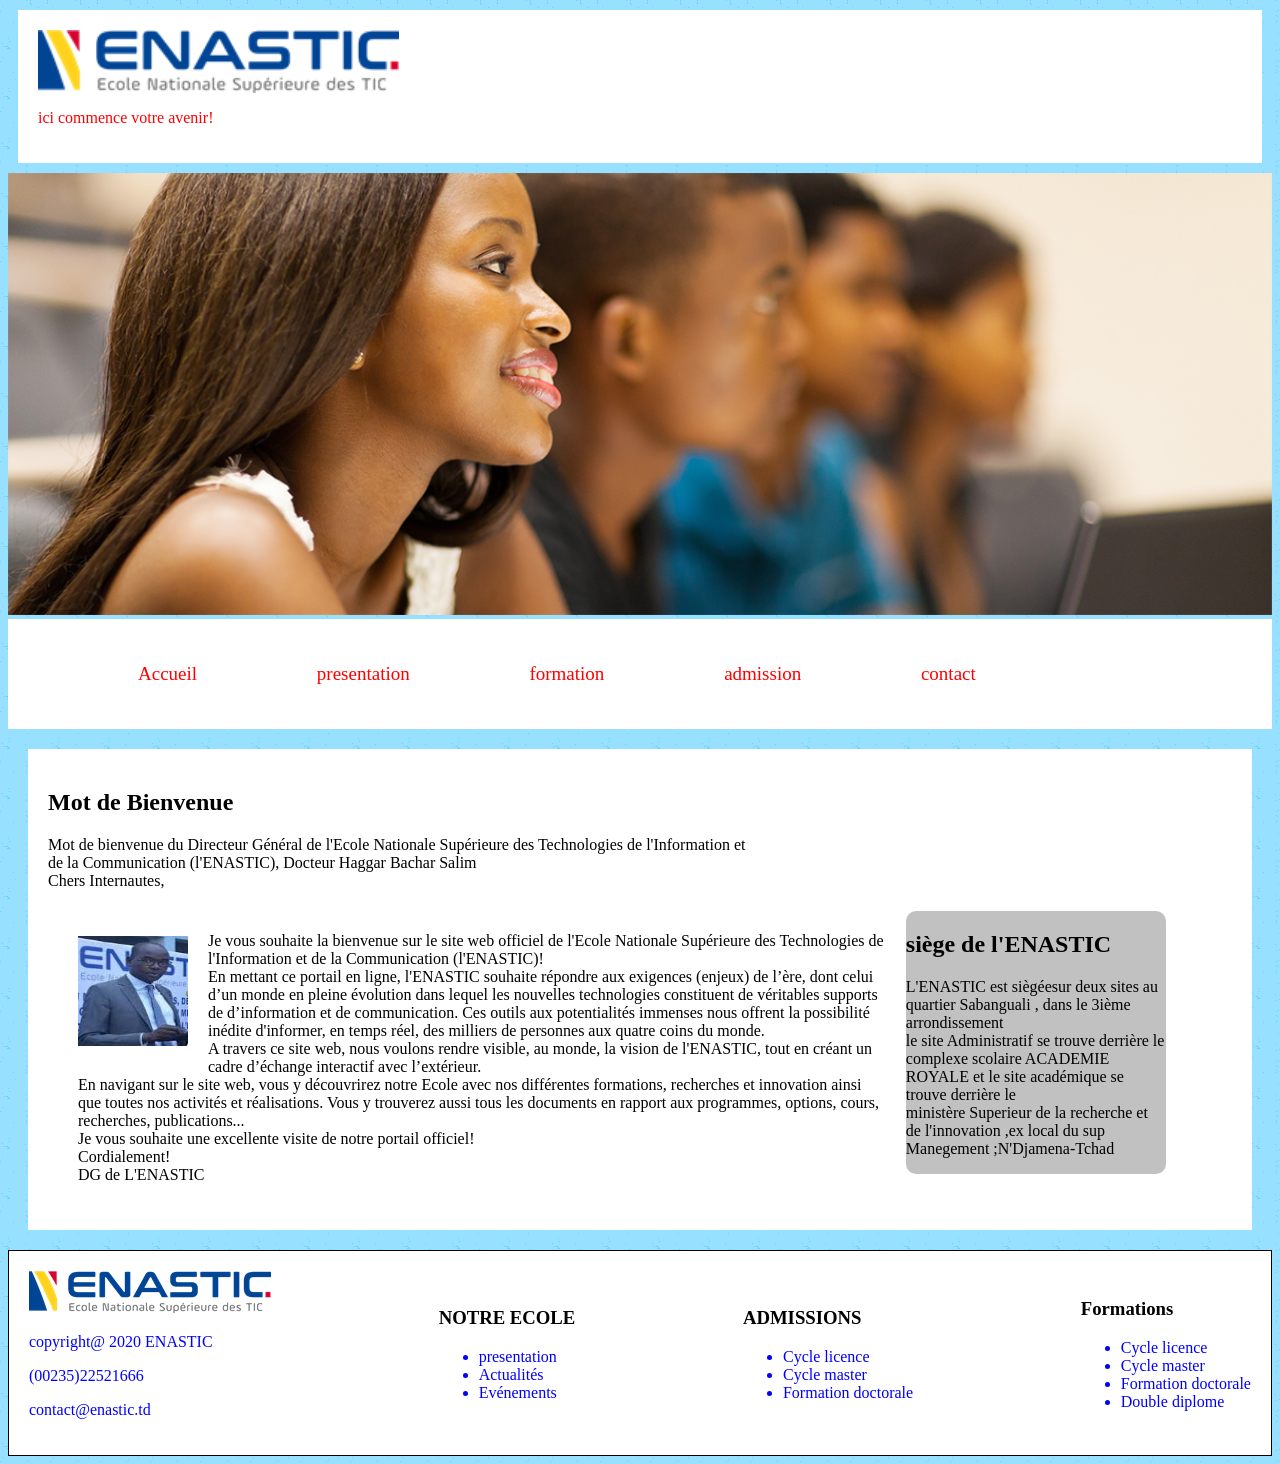
<file: index.html>
<!DOCTYPE html>
<html lang="fr">
<head>
    <meta charset="UTF-8">
    <title>Sady</title>
    <link rel="stylesheet" href="style.css">
</head>
<body>
   <header>
    <img src="logo.png">
    <p>ici commence votre avenir!</p>
   </header>
   
   <div id="banniere">
    <img src="banniere.png"width=100%  ">
   </div> 
   <nav>
        <ul>
            <li><a href="index.html">Accueil</a></li>
            <li><a href="presentation.html">presentation</a></li>
            <li><a href="formation.html">formation</a></li>
            <li><a href="admission.html">admission</a></li>
            <li><a href="contact.html">contact</a></li>
        </ul>
   </nav>
   
   <section id="index">
        <h1>Mot de Bienvenue</h1>
        <p id="paragraphe">Mot de bienvenue du Directeur Général de l'Ecole Nationale Supérieure des Technologies de l'Information et <br>
            de la Communication (l'ENASTIC), Docteur Haggar Bachar Salim <br>
            Chers Internautes,
</p>
        <article id="index-art">
            <img src="DG_HAGGAR.jpg" id="image">
            <p style="margin-left: 20px;">Je vous souhaite la bienvenue sur le site web officiel de l'Ecole Nationale Supérieure des Technologies de l'Information et de la Communication (l'ENASTIC)! <br> En mettant ce portail en ligne, l'ENASTIC souhaite répondre aux exigences (enjeux) de l’ère, dont celui d’un monde en pleine évolution dans lequel les nouvelles technologies constituent de véritables supports de d’information et de communication. Ces outils aux potentialités immenses nous offrent la possibilité inédite d'informer, en temps réel, des milliers de personnes aux quatre coins du monde. <br>
                A travers ce site web, nous voulons rendre visible, au monde, la vision de l'ENASTIC, tout en créant un cadre d’échange interactif avec l’extérieur. <br>
                En navigant sur le site web, vous y découvrirez notre Ecole avec nos différentes formations, recherches et innovation ainsi que toutes nos activités et réalisations. Vous y trouverez aussi tous les documents en rapport aux programmes, options, cours, recherches, publications... <br>
                Je vous souhaite une excellente visite de notre portail officiel! <br>
                Cordialement! <br>
                DG de L'ENASTIC
            </p>
           
        </article>
         <aside id="index-asd">
                <h2>siège de l'ENASTIC</h2>
                
             <p>L'ENASTIC est siègéesur deux sites au quartier Sabanguali , dans le 3ième arrondissement <br> 
                le site Administratif se trouve derrière le complexe scolaire ACADEMIE ROYALE et le site académique se trouve derrière le <br>
                 ministère Superieur de la recherche et de l'innovation ,ex local du sup Manegement ;N'Djamena-Tchad   <div class=""></div></p>
            </aside>
        
   </section>
   <footer>
    <div class="footer-box">
        <img src="logo.png">
        <p>copyright@ 2020 ENASTIC</p>
        <p>(00235)22521666</p>
        <p>contact@enastic.td</p>

    </div>
    <div class="footer-box">
        <h3>NOTRE ECOLE</h3>
        <ul>
            <li>presentation</li>
            <li>Actualités</li>
            <li>Evénements</li>
        </ul>

    </div>
    <div class="footer-box">
        <h3>ADMISSIONS</h3>
         <ul>
            <li>Cycle licence</li>
            <li>Cycle master</li>
            <li>Formation doctorale</li>
        </ul>
        
    </div>
    <div class="footer-box">
        <h3>Formations</h3>
        <ul>

           <li>Cycle licence</li>
           <li>Cycle master</li>
           <li>Formation doctorale</li>
           <li>Double diplome</li>
        </ul>
    </div>
   </footer>
</body>
</html>
</file>
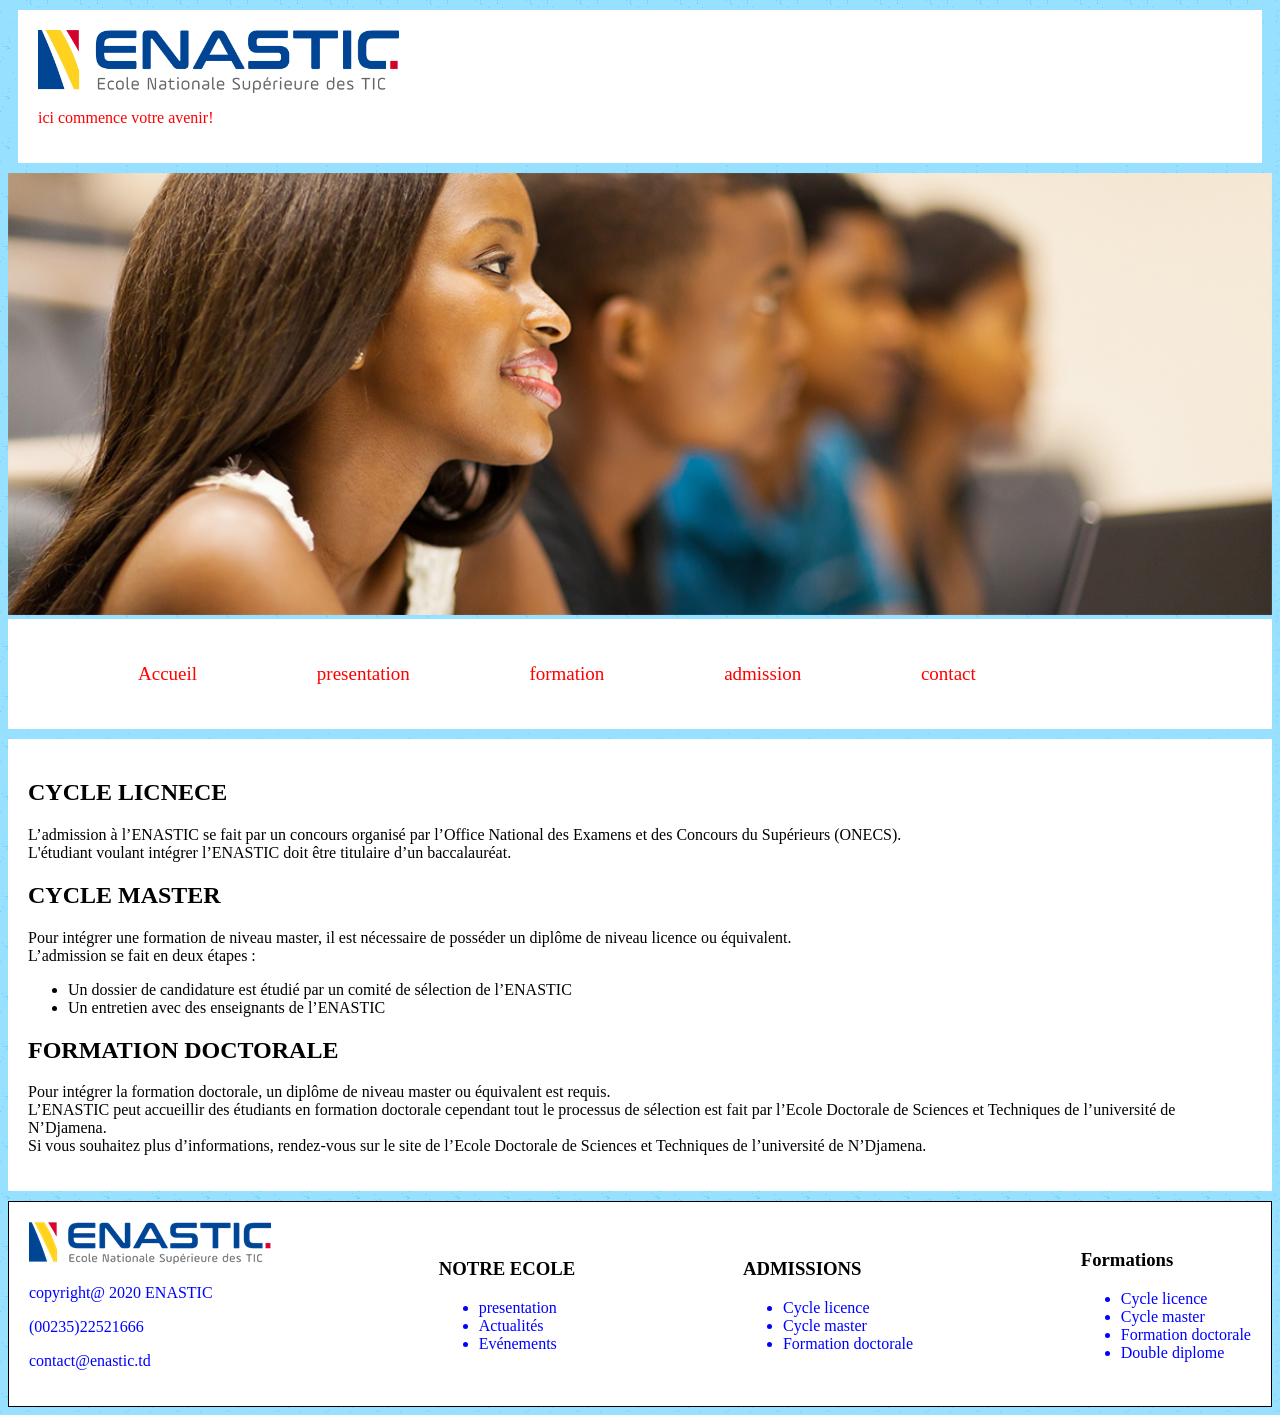
<file: admission.html>
<!DOCTYPE html>
<html lang="fr">
<head>
    <meta charset="UTF-8">
    <title>Sady</title>
    <link rel="stylesheet" href="style.css">
</head>
<body>
     <header>
    <img src="logo_enastic.png">
    <p>ici commence votre avenir!</p>
   </header>
   <div id="banniere">
        <img src="banniere.png" width=100%">
   </div> 
   <nav>
    <ul>
        <li><a href="index.html">Accueil</a></li>
        <li><a href="presentation.html">presentation</a></li>
        <li><a href="formation.html">formation</a></li>
        <li><a href="admission.html">admission</a></li>
        <li><a href="contact.html">contact</a></li>
    </ul>
   </nav>
   <section id="admission">
    <h1>CYCLE LICNECE</h1>
    <p>L’admission à l’ENASTIC se fait par un concours organisé par l’Office National des Examens et des Concours du Supérieurs (ONECS). <br>
    L'étudiant voulant intégrer l’ENASTIC doit être titulaire d’un baccalauréat.
    </p>
    <h1>CYCLE MASTER</h1>
    <p>Pour intégrer une formation de niveau master, il est nécessaire de posséder un diplôme de niveau licence ou équivalent. <br>
        L’admission se fait en deux étapes :
    </p>
    <ul>
        <li>Un dossier de candidature est étudié par un comité de sélection de l’ENASTIC</li>
        <li>Un entretien avec des enseignants de l’ENASTIC</li>
    </ul>
    <h1>FORMATION DOCTORALE</h1>
    <p>Pour intégrer la formation doctorale, un diplôme de niveau master ou équivalent est requis. <br>
        L’ENASTIC peut accueillir des étudiants en formation doctorale cependant tout le processus de sélection est fait par l’Ecole Doctorale de Sciences et Techniques de l’université de N’Djamena. <br>
        Si vous souhaitez plus d’informations, rendez-vous sur le site de l’Ecole Doctorale de Sciences et Techniques de l’université de N’Djamena.
    </p>
   </section>
   <footer>
    <div class="footer-box">
        <img src="logo.png">
        <p>copyright@ 2020 ENASTIC</p>
        <p>(00235)22521666</p>
        <p>contact@enastic.td</p>

    </div>
    <div class="footer-box">
        <h3>NOTRE ECOLE</h3>
        <ul>
            <li>presentation</li>
            <li>Actualités</li>
            <li>Evénements</li>
        </ul>

    </div>
    <div class="footer-box">
        <h3>ADMISSIONS</h3>
         <ul>
            <li>Cycle licence</li>
            <li>Cycle master</li>
            <li>Formation doctorale</li>
        </ul>
        
    </div>
    <div class="footer-box">
        <h3>Formations</h3>
        <ul>

           <li>Cycle licence</li>
           <li>Cycle master</li>
           <li>Formation doctorale</li>
           <li>Double diplome</li>
        </ul>
    </div>
   </footer>
</body>
</html>
</file>
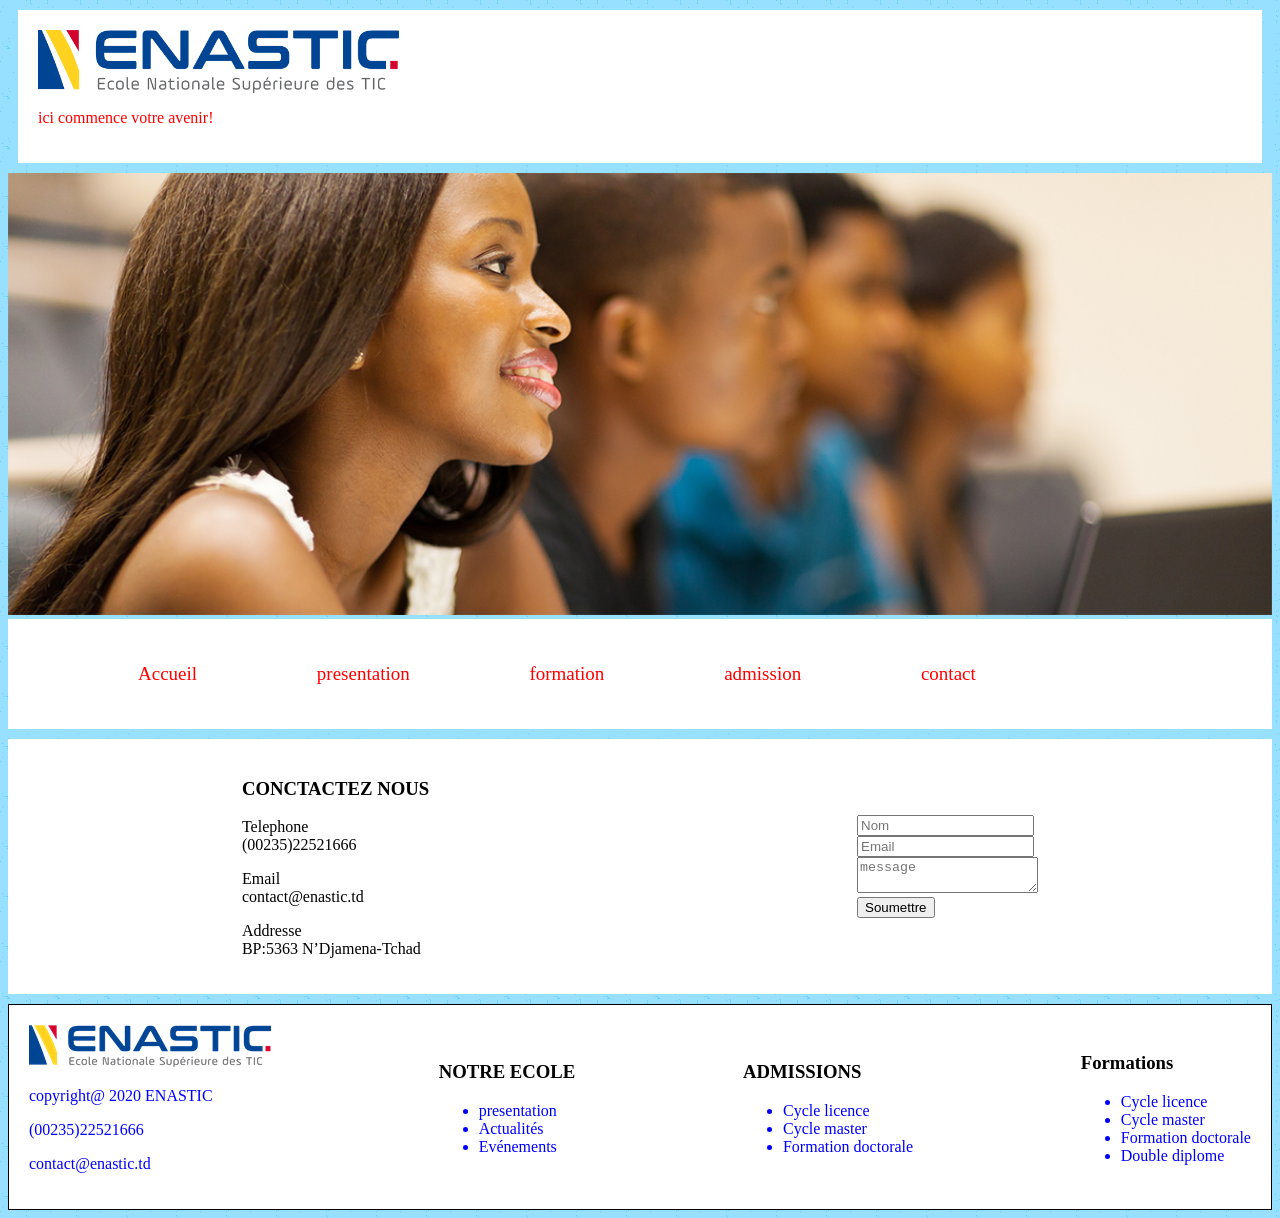
<file: contact.html>
<!DOCTYPE html>
<html lang="fr">
<head>
    <meta charset="UTF-8">
    <title>Sady</title>
    <link rel="stylesheet" href="style.css">
</head>
<body>
     <header>
    <img src="logo_enastic.png">
    <p>ici commence votre avenir!</p>
   </header> 
   
   <div id="banniere">
    <img src="banniere.png" width=100%">
   </div>
   
   <nav>
    <ul>
        <li><a href="index.html">Accueil</a></li>
        <li><a href="presentation.html">presentation</a></li>
        <li><a href="formation.html">formation</a></li>
        <li><a href="admission.html">admission</a></li>
        <li><a href="contact.html">contact</a></li>
    </ul>
   </nav>

   <section id="contact">
        <article>
            <H1>CONCTACTEZ NOUS</H1>
            <p>Telephone <br>(00235)22521666</p>
            <p>Email <br>contact@enastic.td</p>
            <p>Addresse <br>BP:5363 N’Djamena-Tchad</p>
        </article>
        <form action="">
            <input type="text" placeholder="Nom"><br>
            <input type="mail" placeholder="Email"><br>
            <textarea name="" id="" placeholder="message"></textarea><br>
            <button>Soumettre</button>
        </form>
   </section>
   <footer>
    <div class="footer-box">
        <img src="logo.png">
        <p>copyright@ 2020 ENASTIC</p>
        <p>(00235)22521666</p>
        <p>contact@enastic.td</p>

    </div>
    <div class="footer-box">
        <h3>NOTRE ECOLE</h3>
        <ul>
            <li>presentation</li>
            <li>Actualités</li>
            <li>Evénements</li>
        </ul>

    </div>
    <div class="footer-box">
        <h3>ADMISSIONS</h3>
         <ul>
            <li>Cycle licence</li>
            <li>Cycle master</li>
            <li>Formation doctorale</li>
        </ul>
        
    </div>
    <div class="footer-box">
        <h3>Formations</h3>
        <ul>

           <li>Cycle licence</li>
           <li>Cycle master</li>
           <li>Formation doctorale</li>
           <li>Double diplome</li>
        </ul>
    </div>


   </footer>
</body>
</html>
</file>
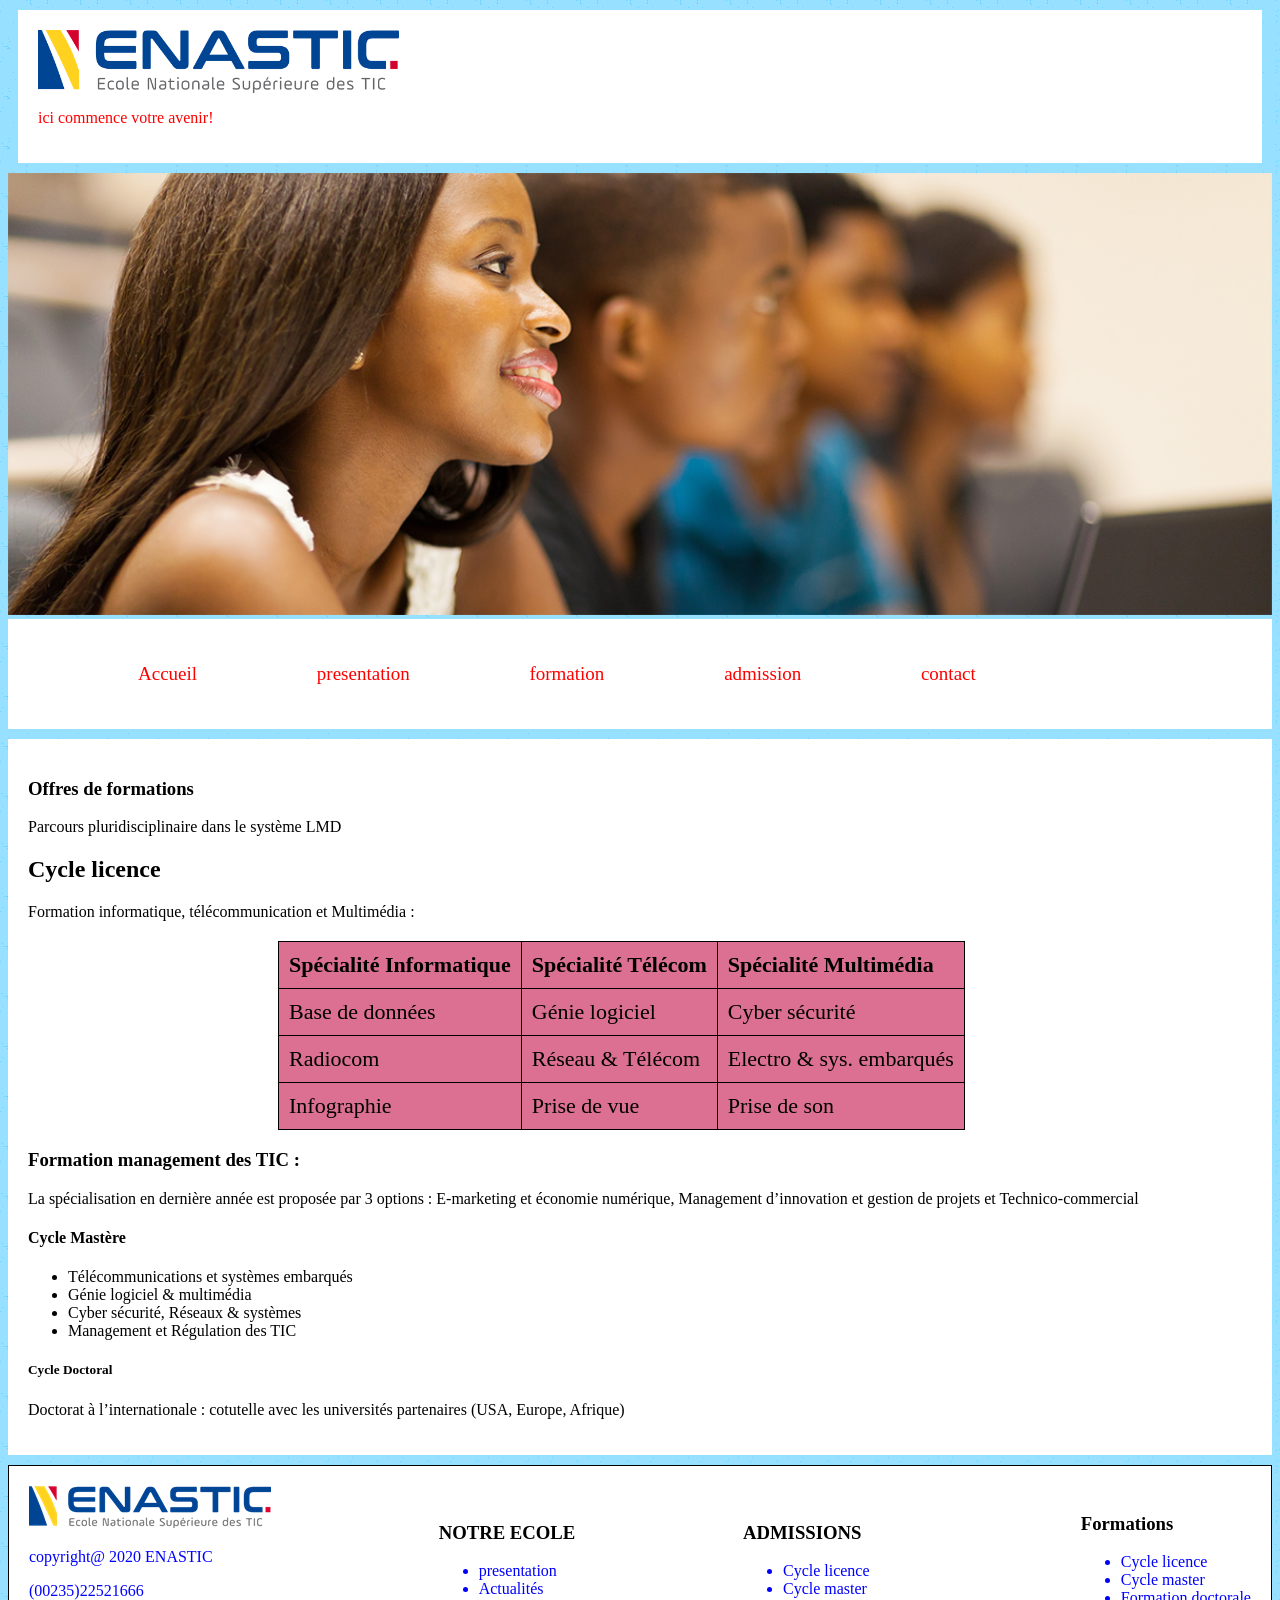
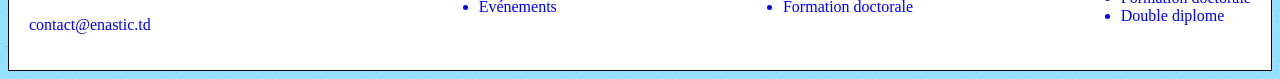
<file: formation.html>
<!DOCTYPE html>
<html lang="fr">
<head>
    <meta charset="UTF-8">
    <title>Sady</title>
    <link rel="stylesheet" href="style.css">
</head>
<body>
     <header>
    <img src="logo_enastic.png">
    <p>ici commence votre avenir!</p>
   </header> 
   <div id="banniere">
    <img src="banniere.png"width=100%">
   </div>
   <nav>
    <ul>
        <li><a href="index.html">Accueil</a></li>
        <li><a href="presentation.html">presentation</a></li>
        <li><a href="formation.html">formation</a></li>
        <li><a href="admission.html">admission</a></li>
        <li><a href="contact.html">contact</a></li>
    </ul>
   </nav>
   <section id="formation">
    <article>
        <h1>Offres de formations</h1>
        <p>Parcours pluridisciplinaire dans le système LMD</p>
        <h2>Cycle licence</h2>
        <p>Formation informatique, télécommunication et Multimédia :</p>
        <table >
            <tr>
                <th>Spécialité Informatique</th>
                <th>Spécialité Télécom</th>
                <th>Spécialité Multimédia</th>
            </tr>
            
            <tr>
                <td>Base de données</td>
                <td>Génie logiciel</td>
                <td>Cyber sécurité</td>
            </tr>
            <tr>
                <td>Radiocom</td>
                <td>Réseau & Télécom</td>
                <td>Electro & sys. embarqués</td>
            </tr>
            <tr>
                <td>Infographie</td>
                <td>Prise de vue</td>
                <td>Prise de son</td>
            </tr>

        </table>
        <h3>Formation management des TIC :</h3>
        <p>La spécialisation en dernière année est proposée par 3 options : E-marketing et économie numérique, Management d’innovation et gestion de projets et Technico-commercial</p>
        <h4>Cycle Mastère</h4>
        <ul>
        <li>Télécommunications et systèmes embarqués</li>
        <li>Génie logiciel & multimédia</li>
        <li>Cyber sécurité, Réseaux & systèmes</li>
        <li>Management et Régulation des TIC</li>
        </ul>
        <h5>Cycle Doctoral </h5>
        <p>Doctorat à l’internationale : cotutelle avec les universités partenaires (USA, Europe, Afrique)</p> 
    </article>

   </section>
   <footer>
    <div class="footer-box">
        <img src="logo.png">
        <p>copyright@ 2020 ENASTIC</p>
        <p>(00235)22521666</p>
        <p>contact@enastic.td</p>

    </div>
    <div class="footer-box">
        <h3>NOTRE ECOLE</h3>
        <ul>
            <li>presentation</li>
            <li>Actualités</li>
            <li>Evénements</li>
        </ul>

    </div>
    <div class="footer-box">
        <h3>ADMISSIONS</h3>
         <ul>
            <li>Cycle licence</li>
            <li>Cycle master</li>
            <li>Formation doctorale</li>
        </ul>
        
    </div>
    <div class="footer-box">
        <h3>Formations</h3>
        <ul>

           <li>Cycle licence</li>
           <li>Cycle master</li>
           <li>Formation doctorale</li>
           <li>Double diplome</li>
        </ul>
    </div>


   </footer>
</body>
</html>
</file>
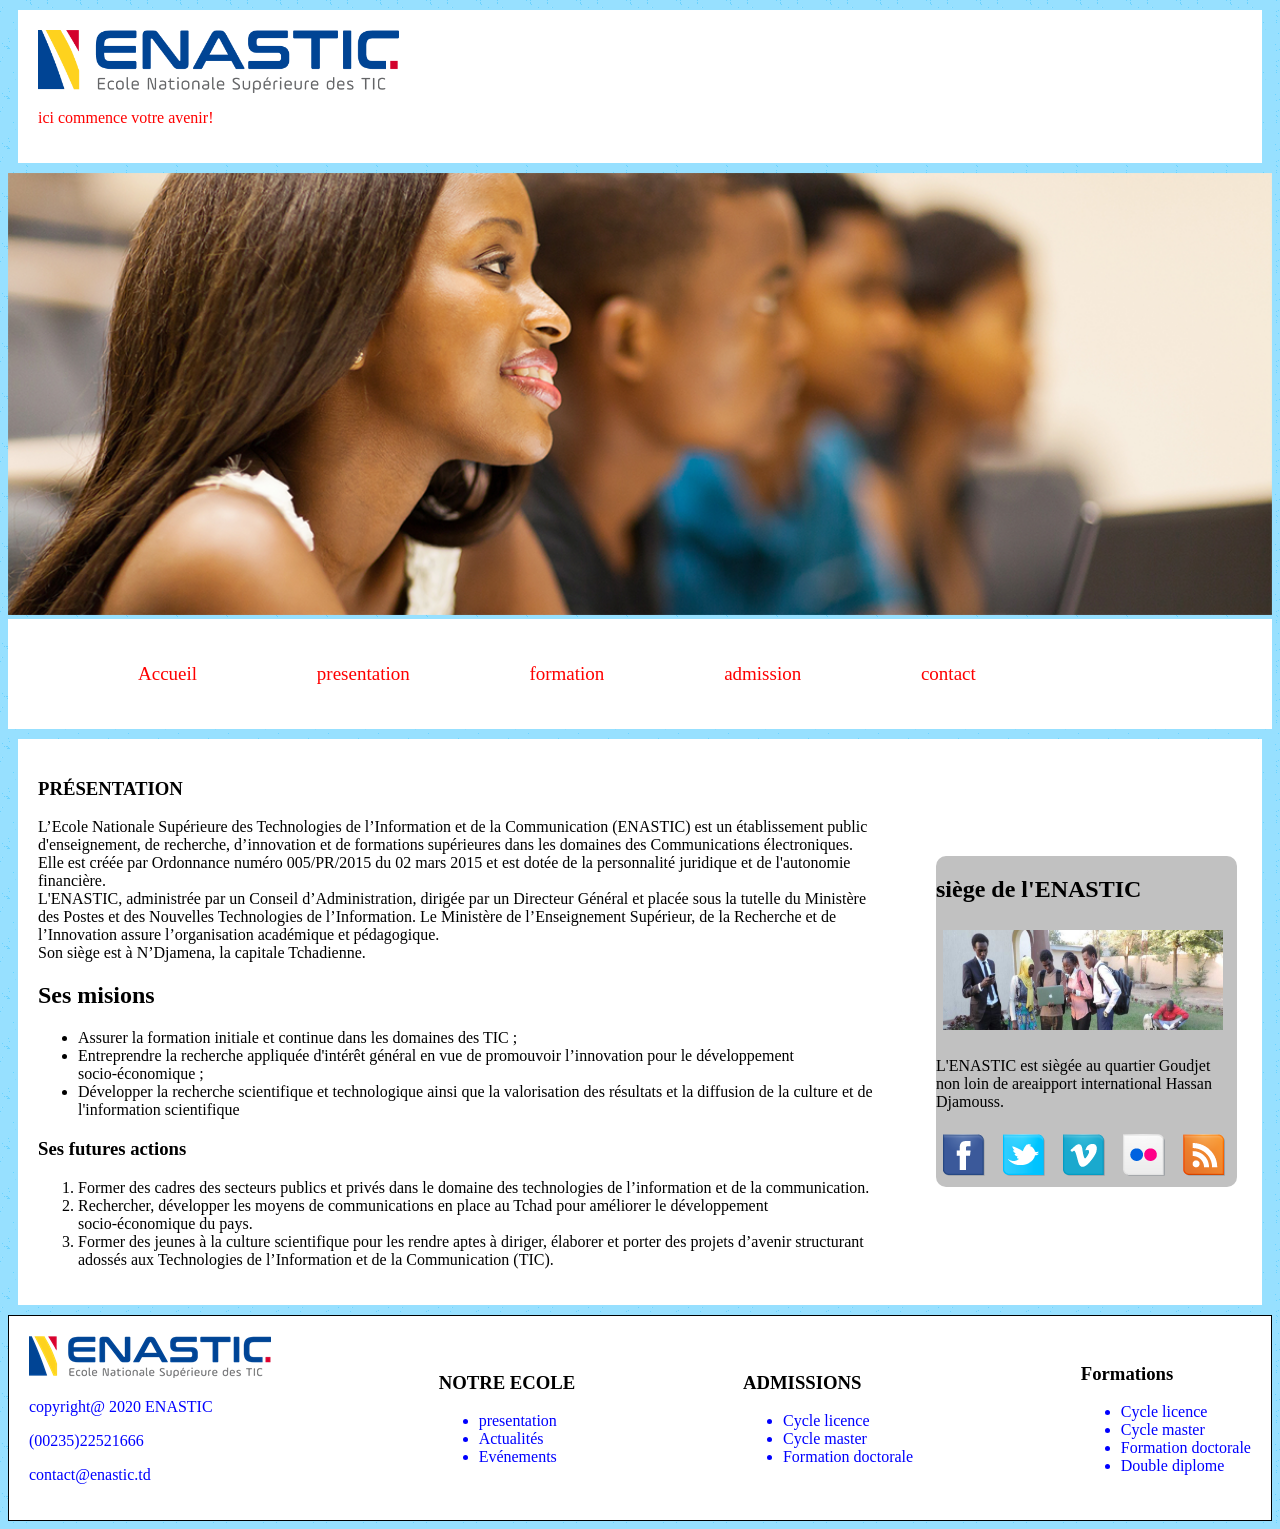
<file: presentation.html>
<!DOCTYPE html>
<html lang="fr">
<head>
    <meta charset="UTF-8">
    <title>Sady</title>
    <link rel="stylesheet" href="style.css">
</head>
<body>
     <header>
    <img src="logo_enastic.png">
    <p>ici commence votre avenir!</p>
   </header> 
   <div id="banniere">
    <img src="banniere.png"width=100%">
   </div>
   <nav>
    <ul>
        <li><a href="index.html">Accueil</a></li>
        <li><a href="presentation.html">presentation</a></li>
        <li><a href="formation.html">formation</a></li>
        <li><a href="admission.html">admission</a></li>
        <li><a href="contact.html">contact</a></li>
    </ul>
   </nav>
   
   <section id="presentation">
    <article id="article2">
        <h1>PRÉSENTATION</h1>
        <p>L’Ecole Nationale Supérieure des Technologies de l’Information et de la Communication (ENASTIC) est un établissement public d'enseignement, de recherche,
             d’innovation et de formations supérieures dans les domaines des Communications électroniques. <br>
        Elle est créée par Ordonnance numéro 005/PR/2015 du 02 mars 2015 et est dotée de la personnalité juridique et de l'autonomie financière. <br>
        L'ENASTIC, administrée par un Conseil d’Administration, dirigée par un Directeur Général et placée sous la tutelle du Ministère des Postes
         et des Nouvelles Technologies de l’Information. Le Ministère de l’Enseignement Supérieur, de la Recherche et de l’Innovation assure 
         l’organisation académique et pédagogique. <br>
        Son siège est à N’Djamena, la capitale Tchadienne. <br>
        </p>
        <h2>Ses misions</h2>
        <ul>
            <li>Assurer la formation initiale et continue dans les domaines des TIC ;</li>
            <li>Entreprendre la recherche appliquée d'intérêt général en vue de promouvoir l’innovation pour le développement socio-économique ;</li>
            <li>Développer la recherche scientifique et technologique ainsi que la valorisation des résultats et la diffusion de la culture et de l'information scientifique</li>
        </ul>
        <h3>Ses futures actions</h3>
        <ol>
            <li>Former des cadres des secteurs publics et privés dans le domaine des technologies de l’information et de la communication.</li>
            <li>Rechercher, développer les moyens de communications en place au Tchad pour améliorer le développement socio-économique du pays.</li>
            <li>Former des jeunes à la culture scientifique pour les rendre aptes à diriger, élaborer et porter des projets d’avenir structurant adossés aux Technologies de l’Information et de la Communication (TIC).</li>
        </ol>
        </article>
        <aside id="asside2">
                <h2>siège de l'ENASTIC</h2>
                <img src="presentation.jpg" id="enas">
             <p>L'ENASTIC est siègée au quartier Goudjet <br> non loin de areaipport international Hassan  <br>Djamouss.</p>
             <img src="facebook.png">
             <img src="twitter.png">
             <img src="vimeo.png">
             <img src="flickr.png">
             <img src="rss.png">
        </aside>
        
    
   </section>
   <footer>
    <div class="footer-box">
        <img src="logo.png">
        <p>copyright@ 2020 ENASTIC</p>
        <p>(00235)22521666</p>
        <p>contact@enastic.td</p>

    </div>
    <div class="footer-box">
        <h3>NOTRE ECOLE</h3>
        <ul>
            <li>presentation</li>
            <li>Actualités</li>
            <li>Evénements</li>
        </ul>

    </div>
    <div class="footer-box">
        <h3>ADMISSIONS</h3>
         <ul>
            <li>Cycle licence</li>
            <li>Cycle master</li>
            <li>Formation doctorale</li>
        </ul>
        
    </div>
    <div class="footer-box">
        <h3>Formations</h3>
        <ul>

           <li>Cycle licence</li>
           <li>Cycle master</li>
           <li>Formation doctorale</li>
           <li>Double diplome</li>
        </ul>
    </div>


   </footer>
</body>
</html>
</file>
<file: style.css>
body{
    background-image: url(fond.png);
    
}

header{
    background-color: white;
    padding: 20px;
    margin: 10px;
}

header img{
    background-color: white;
    width: 30%;
    height: 15%;
    display: block;
}
header p{
    color: red;
}
div #banniere img{
    width: 85%;
    height: 15%;
}



nav{
    background: white;
    padding: 25px;
    margin-bottom: 10px;
    font-size: 19px;
}
nav a{
    color: red;
    margin: 50px;
    text-decoration: none;

}
nav li{
    display: inline-block;
    margin-left:15px ;
}
header,nav{
    display: block;
}

#index article{
    display: flex;
    /*justify-content: space-between;
    align-items: center;
    background-size: cover;*/
    margin-top: auto;
    margin: 10px;
    
    width: 60%;
}
aside{
    background-color: rgb(193, 193, 193);
    width: 30%;
    height: 50%;
    border-radius: 10px;
    margin: 5px;
    vertical-align: top;

}

#presentation{
    display: flex;
    justify-content: space-between;
    align-items: center;
    margin-top: auto;
    margin: 10px;
    background-size: cover;

}
#image{
    height: 110px;
    width: 110px;
    float: left;
    
}

section{
    background-color: white;
    padding: 20px;
}
#index,#image{
    margin: 20px;

}
table{
    border-collapse: collapse;
    margin-top: 20px;
    margin-left: 250px;
   background-color: palevioletred;
}

#contact{
    display: flex;
    justify-content: space-around;
    align-items: center;
}

th,td{
    border: 1px solid black;
    padding: 10px;
    font-size: 22px;
}
th{
    font-weight: bold;
    text-align: left;
}

footer{
  
    margin-top: 10px;
    border: 1px solid;
    background-color: white;
    display: flex;
    justify-content: space-between;
    align-items: center;
    padding: 20px;
}
footer p{
    color: blue;

}

footer li{
    color: blue;
}


#index #index-art,#index-asd{

    display: flex;
    display: inline-block;

}
#index article{
    width: 70%;
}
#index #index-asd{
    width: 22%;
}
#enas{
    width: 280px;
    height: 100px;
}
#presentation #article2{
    width: 70%;

}

 #presentation #asside2{
    width: 25%;
 }
 #asside2 img{
    margin: 7px;

 }
</file>
